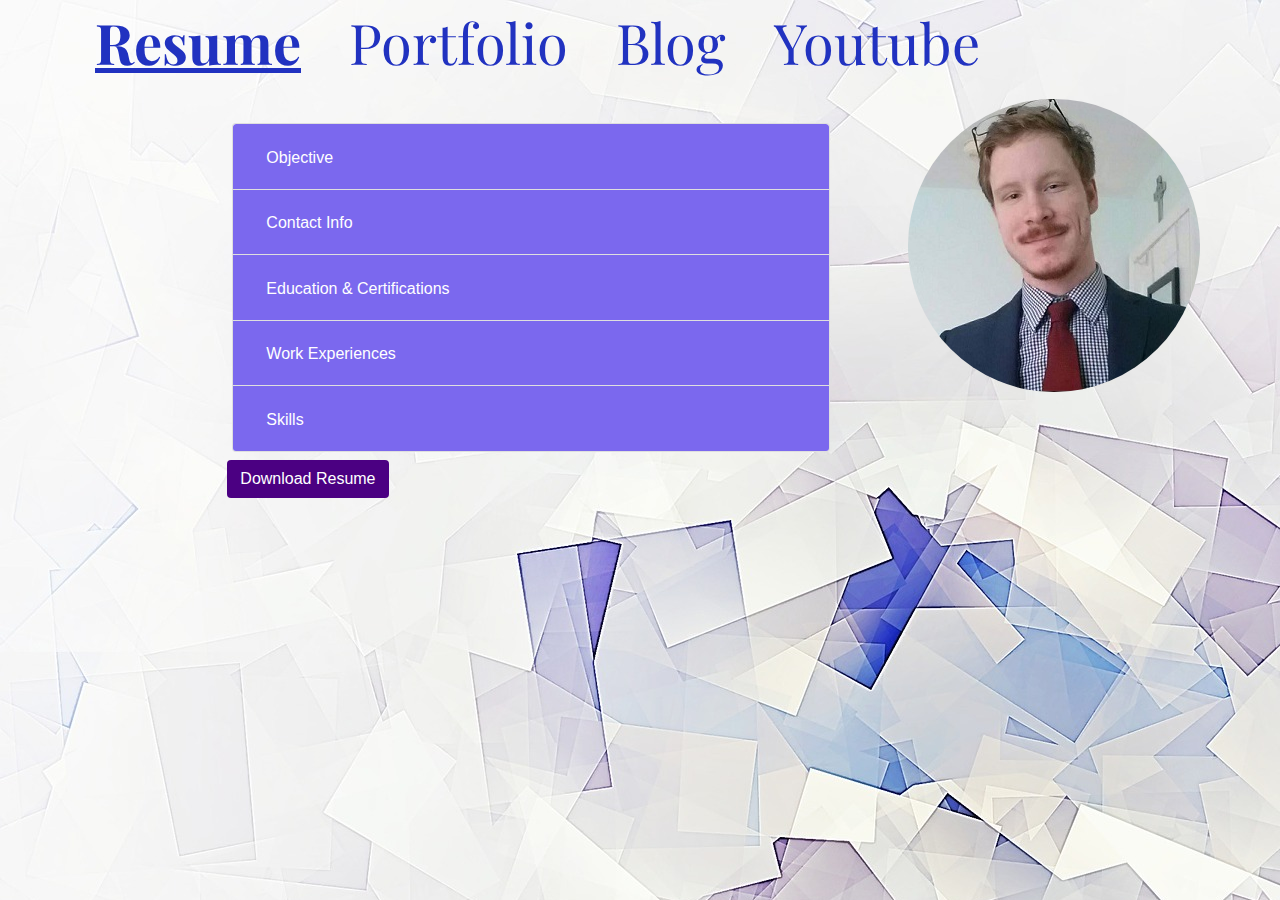
<file: resumePage.html>
<!DOCTYPE html>
<html lang="en">
<head>
    <meta charset="UTF-8">
    <meta name="viewport" content="width=device-width, initial-scale=1.0">
    <meta http-equiv="X-UA-Compatible" content="ie=edge">
    <title>GallagherCareer</title>
    <link rel="stylesheet" type="text/css" href="css/landingPage.css">

<!--Bootstrap, AWesome Fonts, and  Google Fonts   -->
<link rel="stylesheet" href="https://stackpath.bootstrapcdn.com/bootstrap/4.3.1/css/bootstrap.min.css"
    integrity="sha384-ggOyR0iXCbMQv3Xipma34MD+dH/1fQ784/j6cY/iJTQUOhcWr7x9JvoRxT2MZw1T" crossorigin="anonymous">
<link rel="stylesheet" href="https://use.fontawesome.com/releases/v5.3.1/css/all.css"
    integrity="sha384-mzrmE5qonljUremFsqc01SB46JvROS7bZs3IO2EmfFsd15uHvIt+Y8vEf7N7fWAU" crossorigin="anonymous">
<script src="https://code.jquery.com/jquery-3.3.1.slim.min.js"
    integrity="sha384-q8i/X+965DzO0rT7abK41JStQIAqVgRVzpbzo5smXKp4YfRvH+8abtTE1Pi6jizo"
    crossorigin="anonymous"></script>
<script src="https://cdnjs.cloudflare.com/ajax/libs/popper.js/1.14.7/umd/popper.min.js"
    integrity="sha384-UO2eT0CpHqdSJQ6hJty5KVphtPhzWj9WO1clHTMGa3JDZwrnQq4sF86dIHNDz0W1"
    crossorigin="anonymous"></script>
<script src="https://stackpath.bootstrapcdn.com/bootstrap/4.3.1/js/bootstrap.min.js"
    integrity="sha384-JjSmVgyd0p3pXB1rRibZUAYoIIy6OrQ6VrjIEaFf/nJGzIxFDsf4x0xIM+B07jRM"
    crossorigin="anonymous"></script>

<link href="https://fonts.googleapis.com/css?family=Lora&display=swap" rel="stylesheet"> 
<link href="https://fonts.googleapis.com/css?family=Open+Sans+Condensed:300&display=swap" rel="stylesheet">
<link href="https://fonts.googleapis.com/css?family=Playfair+Display&display=swap" rel="stylesheet">
</head>
<body>

 <!-- Nav Links -->
 <div style="font-family: 'Playfair Display', serif;" class="container-fluid nav-color ">
        <nav class='d-none d-md-flex nav flex-column flex-md-row'>
            <a href="index.html" class='mx-3 display-4 nav-color nav-link active'><i class="fab fa-gg"></i></a>  
         
            <a href='resumePage.html' class='linka font-weight-bold mr-2 display-4 nav-color nav-link active'><u>Resume</u></a>
            <a href='portfolioPage.html' class='linka mx-2 display-4 nav-color nav-link'>Portfolio</a>
            <a target="_blank" href='https://jgdeveloper.blogspot.com/ ' class='linka mx-2 display-4 nav-color nav-link '>Blog</a>
            <a target="_blank" href='https://www.youtube.com/channel/UCq5xByZMXlvg6kjdWQ1hmog'
                class='linka mx-2 display-4 nav-color nav-link'>Youtube</a>
        </nav>
    </div>
  
<!--SM Nav Dropdown-->
<div class="container ml-2 mt-3">
<ul class="d-md-none nav nav-pills">
    <li class="nav-item mr-2">
      <a style="color:white;" class="bnav-color nav-link " href="index.html">Home <i class="fab fa-gg"></i></a>
    </li>
    <li class="nav-item dropdown">
      <a style="color:white;" class="bnav-color nav-link dropdown-toggle " data-toggle="dropdown" href="#" role="button" aria-haspopup="true" aria-expanded="false">Links</a>
      <div class="dropdown-menu">
          <a class="dropdown-item" href="resumePage.html">Resume</a>
        <a class="dropdown-item" href="portfolioPage.html">Portfolio</a>
        <a class="dropdown-item" href="https://jgdeveloper.blogspot.com/ ">Blog</a>
        <a class="dropdown-item" href="https://www.youtube.com/channel/UCq5xByZMXlvg6kjdWQ1hmog">Youtube</a>
</ul>
</div>

<!--Accordion Code-->
<div class="row mt-md-3 mr-md-3 mr-2 ml-2 my-1">
<div class="col-md-2 col-xs-none"></div>
<div class="accordion col-md-6 col-xs-9 mt-4" id="accordionExample">
    <div class="card" >
        <div class="card-header " id="headingFive" style="background-color:#7B68EE">
          <h2 class="mb-0">
            <button class="btn text-white collapsed" type="button" data-toggle="collapse" data-target="#collapseFive" aria-expanded="true" aria-controls="collapseFive">
              Objective<i class="ml-1 fas fa-caret-down"></i>
            </button>
          </h2>
        </div>
        <div id="collapseFive" class="collapse " aria-labelledby="headingFive" data-parent="#accordionExample">
            <div class="card-body">
       <h6><b>Objective:</b> Professional candidate in search of internship/entry-level position requiring proficiency in software development.</h6> <br>
     
        </div>
        </div>
      </div>

  <div class="card" >
        <div class="card-header " id="headingFour" style="background-color:#7B68EE">
          <h2 class="mb-0">
            <button class="btn text-white collapsed" type="button" data-toggle="collapse" data-target="#collapseFour" aria-expanded="true" aria-controls="collapseFour">
              Contact Info <i class="ml-1 fas fa-caret-down"></i>
            </button>
          </h2>
        </div>
        <div id="collapseFour" class="collapse " aria-labelledby="headingFour" data-parent="#accordionExample">
            <div class="card-body">
       <h6><b>Name:</b> John Gallagher</h6> <br>
       <h6><b> E-Mail:</b> Gallaghercareer@gmail.com</h6> <br>
       <h6><b> Phone:</b> (443)-496-2628</h6> <br>
        </div>
        </div>
      </div>


        <div class="card" >
    <div class="card-header " id="headingOne" style="background-color:#7B68EE">
      <h2 class="mb-0">
        <button class="btn text-white collapsed" type="button" data-toggle="collapse" data-target="#collapseOne" aria-expanded="true" aria-controls="collapseOne">
          Education & Certifications <i class="ml-1 fas fa-caret-down"></i>
        </button>
      </h2>
    </div>

    <div id="collapseOne" class="collapse " aria-labelledby="headingOne" data-parent="#accordionExample">
      <div class="card-body">
      <b>B.S.- UNIVERSITY OF MARYLAND UNIVERSITY COLLEGE
      </b>
      <h6>
        Graduation Date: 8/30/2019
        <br>
        Major: Cybersecurity and Software Development 
        <br>
        GPA: 3.75
      </h6>
      <br>
      <b>M.A.-UNIVERSITY OF TEXAS PAN-AMERICAN</b>
      <h6>Graduation date: August 2014 
        <br>
        Major: English </h6>
      <br>
      <b>B.A.-UNIVERSITY OF TEXAS PAN-AMERICAN</b>
      <h6>Graduation date: August 2010 
        <br>
        Major: English </h6>
      </div>
    </div>
  </div>
  <div class="card">
    <div class="card-header" id="headingTwo" style="background-color:#7B68EE">
      <h2 class="mb-0">
        <button class="btn text-white collapsed" type="button" data-toggle="collapse" data-target="#collapseTwo" aria-expanded="false" aria-controls="collapseTwo">
          Work Experiences<i class="ml-1 fas fa-caret-down"></i>
        </button>
      </h2>
    </div>
    <div id="collapseTwo" class="collapse" aria-labelledby="headingTwo" data-parent="#accordionExample">
      <div class="card-body">
          
          <b>PHP Developer</b> <br>
          <i>G-Net – Salisbury, MD – Aug. 2019-Present</i> <br>
          <h6>
            
            -Develop web applications with PHP,MYSQL,JQuery,Bootstrap<br>
            -Test & debug code in development <br>
            -Uses JetBrains PHPStorm IDE<br>
            -Work in Linux CentOS 
            
            </h6>
            <br>
            <br>
        <b>IT Help Desk</b> <br>
          <i>Chesapeake College – Wye Mills, MD – June 2019-Aug. 2019</i> <br>
          <h6>
            -Assist in IT-related maintenance<br>
            -Boot & configure Operating System images to various devices<br>
            -Configure and deploy network hardware/software at Chesapeake College<br>
            </h6>
            <br>
            <br>
          <b>High School English Teacher </b>  
          <h6><i>Croom High School-Cheltenham, MD- Aug.2016-June 2019</i> <br> 
              -Certified Maryland Teacher Certificate (9-12) <br>
              -Instructs 11th/12th grade English in effective reading and writing skills <br>
              -Utilized the Danielson Teaching Framework in curriculum planning <br>
              -I achieved excellent teaching evaluations in all three years of service for PGCPS. 
              </h6>  
              <br>
              <br>
           

        </div>
    </div>
  </div>
  <div class="card">
    <div class="card-header" id="headingThree" style="background-color:#7B68EE">
      <h2 class="mb-0">
        <button class="btn text-white collapsed" type="button" data-toggle="collapse" data-target="#collapseThree" aria-expanded="false" aria-controls="collapseThree">
          Skills<i class="ml-1 fas fa-caret-down"></i>
        </button>
      </h2>
    </div>
    <div id="collapseThree" class="collapse" aria-labelledby="headingThree" data-parent="#accordionExample">
      <div class="card-body">
      <h6>
        <b>Skills</b> <br>
        -JAVA, C#, PHP, PYTHON <br>
        -AJAX, XML/JSON, JQUERY, RESTful services<br>
        -ASP .NET Framework, ASP .NET Core, Entity Framework, Razor Webpages, LINQ, Visual Studio  <br>
        -Develop using Java Core, JavaFX & Swing, Java Spring MVC/Hibernate<br>
        -Experience using AWS: SQL Developer, EC2, IAM, RDS, S3<br>
        -Designed databases using MySql Workbench, Oracle SQL Developer <br>
        -Experience working in Linux, Mac, and Windows environments<br>
        -Manged Github repositories<br>
        -Implemented OWASP Top 10, SEI CERT, and NIST 800-53 Secure Coding Practices to software applications<br>
        -Tested applications using JUnit Testing Software<br>
        -Set up VMware virtual machine instances<br>
        -Practiced Networking basics<br>
        -Utilized web hosting services to set up websites
        
      </h6>
      </div>
    </div>
  </div>
</div>
<!--Self-Portrait -->
<div class="col-4 ">
    <img class="ml-5 rounded-circle d-none d-md-flex " src="../Images/selfportrait.jpg"  alt="self-portrait">
  </div>
</div>


<!--Download Resume Button-->
<div class="row ">
<div class="col-md-2 col-1 ml-2 ml-md-4"></div>
<a target="_blank" href="https://docs.google.com/document/d/1idP6sUAFseGFMUqIAGt1sivEdlkczkdJSZVwNQiMmVA/edit?usp=sharing" class="mt-md-1 mt-2 btn " style="background-color:#4B0082; color:white;">Download Resume</a>
    </div>
    
</body>
</html>
</file>
<file: css/landingPage.css>
@media(max-width:650px) {
    .quote {
        font-size:30px;
        margin-top:40px;
    }
    .subquote {
        font-size:5px;
    }
    body {
        background-position: 40% 30%;
    }
}


body  {
  background-image: url("../Images/fractal.jpg");

}
.nav-color {
    color:#2132C0 ;
}

.bnav-color{
    background-color:#4B0082;
}
.oswald {
    font-family: 'Oswald', sans-serif;
}

.linka:hover {
        color: rgb(142, 142, 233);
    }

    .linka:link {
        text-decoration: none;
    }

    .linka:visited {
        text-decoration: none;
    }
</file>
